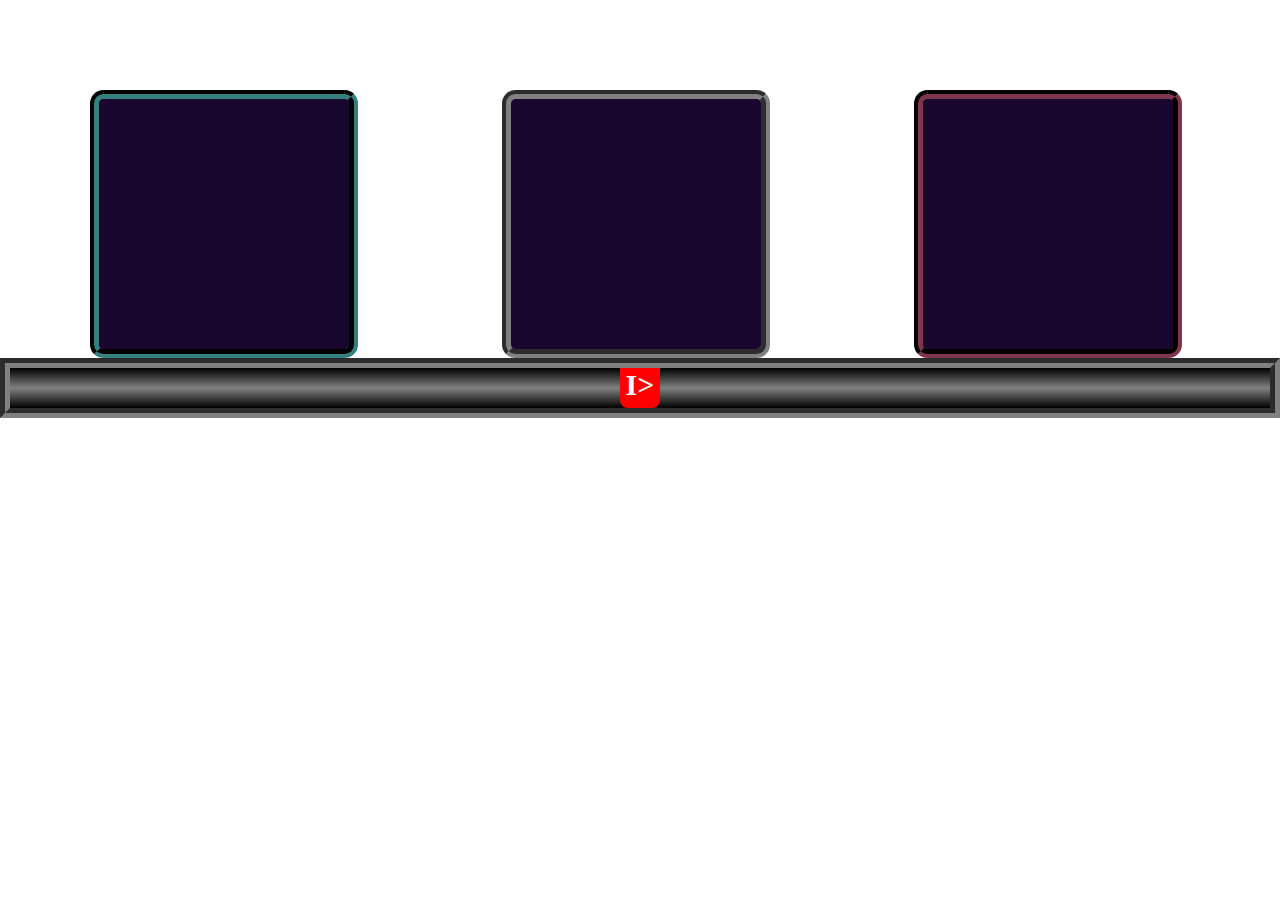
<file: Show/Index.html>
<!DOCTYPE html>
<html lang="en">

<head>
        <meta charset="UTF-8">
        <meta http-equiv="X-UA-Compatible" content="IE=edge">
        <meta name="viewport" content="width=device-width, initial-scale=1.0">
        <title>Display</title>
        <link rel="stylesheet" href="assets/css/style.css">
</head>

<body>
        <div class="head"><iframe width="814" height="458" src="https://www.youtube.com/embed/GySdjmTgkqA"
                        title="YouTube video player" frameborder="0"
                        allow="accelerometer; autoplay; clipboard-write; encrypted-media; gyroscope; picture-in-picture"
                        allowfullscreen></iframe></div>
        <div class="head"><iframe width="814" height="361" src="https://www.youtube.com/embed/0ZFr4uiR5x0"
                        title="YouTube video player" frameborder="0"
                        allow="accelerometer; autoplay; clipboard-write; encrypted-media; gyroscope; picture-in-picture"
                        allowfullscreen></iframe></div>
        <div class="head"><iframe width="814" height="458" src="https://www.youtube.com/embed/AkLnj5pJtDI"
                        title="YouTube video player" frameborder="0"
                        allow="accelerometer; autoplay; clipboard-write; encrypted-media; gyroscope; picture-in-picture"
                        allowfullscreen></iframe></div>
        <!-- head end  -->

        <div class="stand">
                <div class="round">
                        <p> I> </p>
                </div>
        </div>
        <!-- stand end  -->
</body>

</html>
</file>
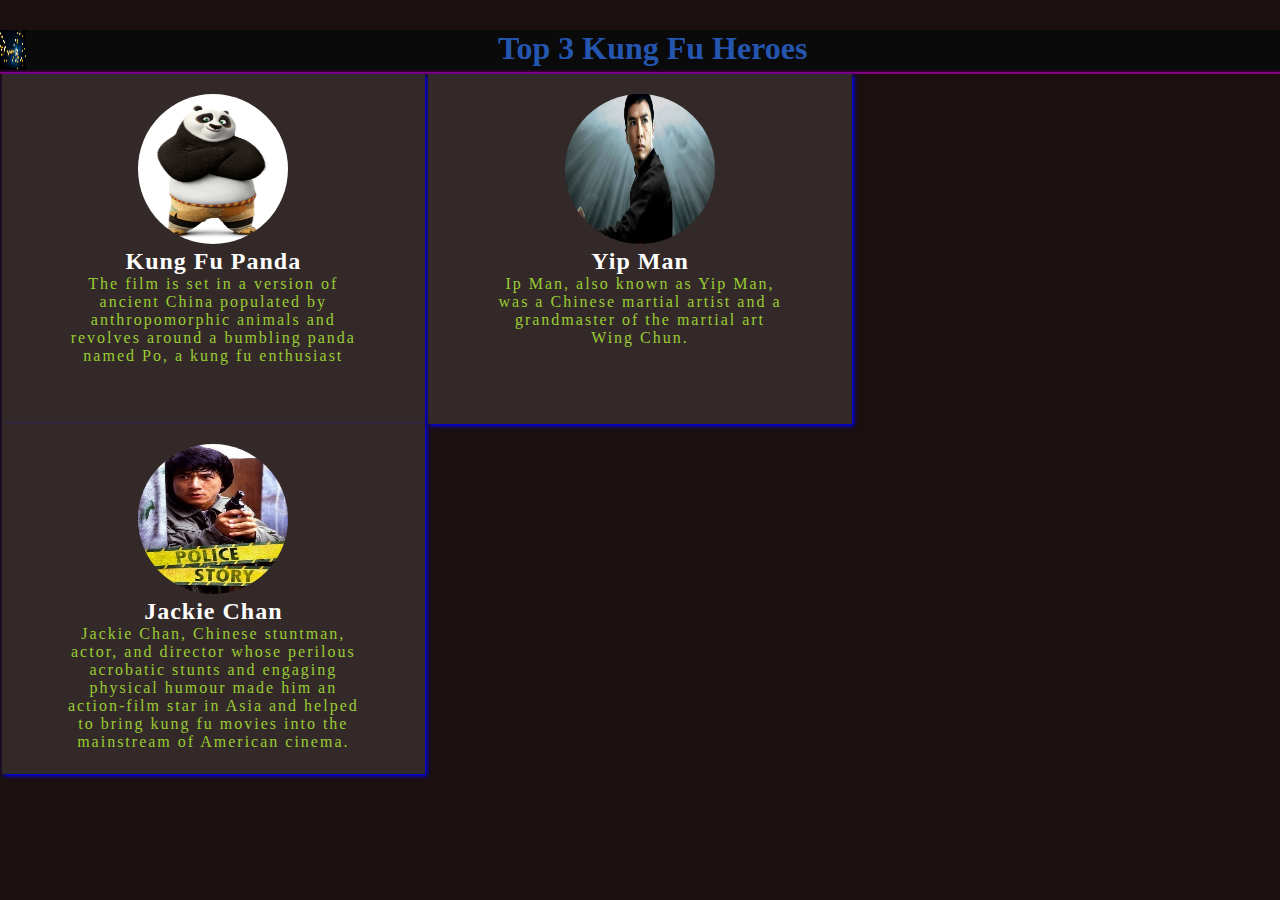
<file: team member/Index.html>
<!DOCTYPE html>
<html lang="en">

<head>
    <meta charset="UTF-8">
    <meta http-equiv="X-UA-Compatible" content="IE=edge">
    <meta name="viewport" content="width=device-width, initial-scale=1.0">
    <title>Kung Fu Heroes</title>
    <link rel="stylesheet" href="assets/css/style.css">
</head>

<body>
    <div class="intro"></div>
    <div class="intro">
        <h1>Top 3 Kung Fu Heroes</h1>
    </div>
    <!-- team started -->
    <div class="team">
        <img src="assets/img/KFP3-promo-po4.jpg" alt="">
        <H2>Kung Fu Panda</H2>
        <p>The film is set in a version of ancient China populated by anthropomorphic animals and revolves around a
            bumbling panda named Po, a kung fu enthusiast
        </p>
    </div>
    <!-- team closed -->

    <!-- team started -->
    <div class="team">
        <img src="assets/img/ip.jpg" alt="">
        <H2>Yip Man</H2>
        <p>Ip Man, also known as Yip Man, was a Chinese martial artist and a grandmaster of the martial art Wing Chun.
        </p>
    </div>
    <!-- team closed -->

    <!-- team started -->
    <div class="team">
        <img src="assets/img/jak[.jpg" alt="">
        <H2>Jackie Chan</H2>
        <p>Jackie Chan, Chinese stuntman, actor, and director whose perilous acrobatic stunts and engaging physical
            humour made him an action-film star in Asia and helped to bring kung fu movies into the mainstream of
            American cinema.
        </p>
    </div>
    <!-- team closed -->


</body>

</html>
</file>
<file: Show/assets/css/style.css>
* {
    margin: 0px;
}

.head {
    width: 250px;
    height: 250px;
    border-radius: 5%;
    background-color: rgb(24, 6, 46);
    margin: 90px 90px 0px;
    display: inline-block;
}

.head:nth-child(1) {
    border: 9px groove rgb(18, 43, 43);
}
.head iframe:nth-child(1) {
    width: 250px;
    height: 250px;
    border-radius: 5%;
}

.head:nth-child(2){
    margin-left: 50px;
    border: 9px groove gray;
    width: 250px;
    height: 250px;
    border-radius: 5%;
}

.head:nth-child(3) {
    margin-left: 50px;
    border: 9px groove rgb(43, 18, 26);
    width: 250px;
    height: 250px;
    border-radius: 5%;
}

.stand {
    border: 10px groove gray;
    text-align: center;
    background: linear-gradient(to top, black,gray,black);
}

.round {
    height: 40px;
    width: 40px;
    border-radius: 20%;
    background-color: red;
    font-size: 30px;
    margin: 0px auto 0px;
}

.round p {
    background-color: rgb(255, 0, 0);
    font-weight: bolder;
    color: white;
}
</file>
<file: team member/assets/css/style.css>
* {
    margin: 0px;
}

body{
    background-color: rgb(27, 15, 15);
}
.intro{
    height: 40px;
    float: left;
    border-bottom: 4px groove purple;
    margin-top: 30px;
}
.intro:nth-child(1) {
    background-color: rgb(31, 23, 31);
    width: 2%;
    background-image: url(../img/bg.jpg);
    background-size: 100% 100%;
}
.intro:nth-child(2) {
    width: 98%;
    background-color: rgb(10, 10, 10);
}

.intro h1 {
    text-align: center;
    color: rgb(36, 85, 175);
    font-family: Bodoni MT;
    font-weight: bolder;
}

.intro h1:hover {
    box-shadow: 3px 6px 9px rgb(7, 8, 114);
    width: 50%;
    margin: 0px auto;
    color: royalblue;
}
.team {
    width: 33.1%;
    float: left;
    height: 350px;
    background-color: rgb(51, 41, 41);
    text-align: center;
    margin-left: 1.5px;
    margin-right: 1.5px;
    box-shadow: 2px 2px 4px blue;
}
.team img {
    width:  150px;
    height: 150px;
    border-radius: 50%;
    margin-top: 20px;
}

.team h2 {
    font-family: Baskerville Old Face;
    color: white;
    text-align: center;
    letter-spacing: 1px;
}

.team h2:hover {
    box-shadow: 3px 2px 3px yellow;
    width: 70%;
    margin: 0px auto;
    color: rgb(221, 155, 13);
}

.team p {
    color: yellowgreen;
    width: 70%;
    margin: 0px auto;
    font-family: Agency FB;
    letter-spacing: 2px;
}

.team p:hover {
    box-shadow: 3px 2px 3px rgb(221, 155, 13);
    width: 90%;
    margin: 0px auto;
}
</file>
